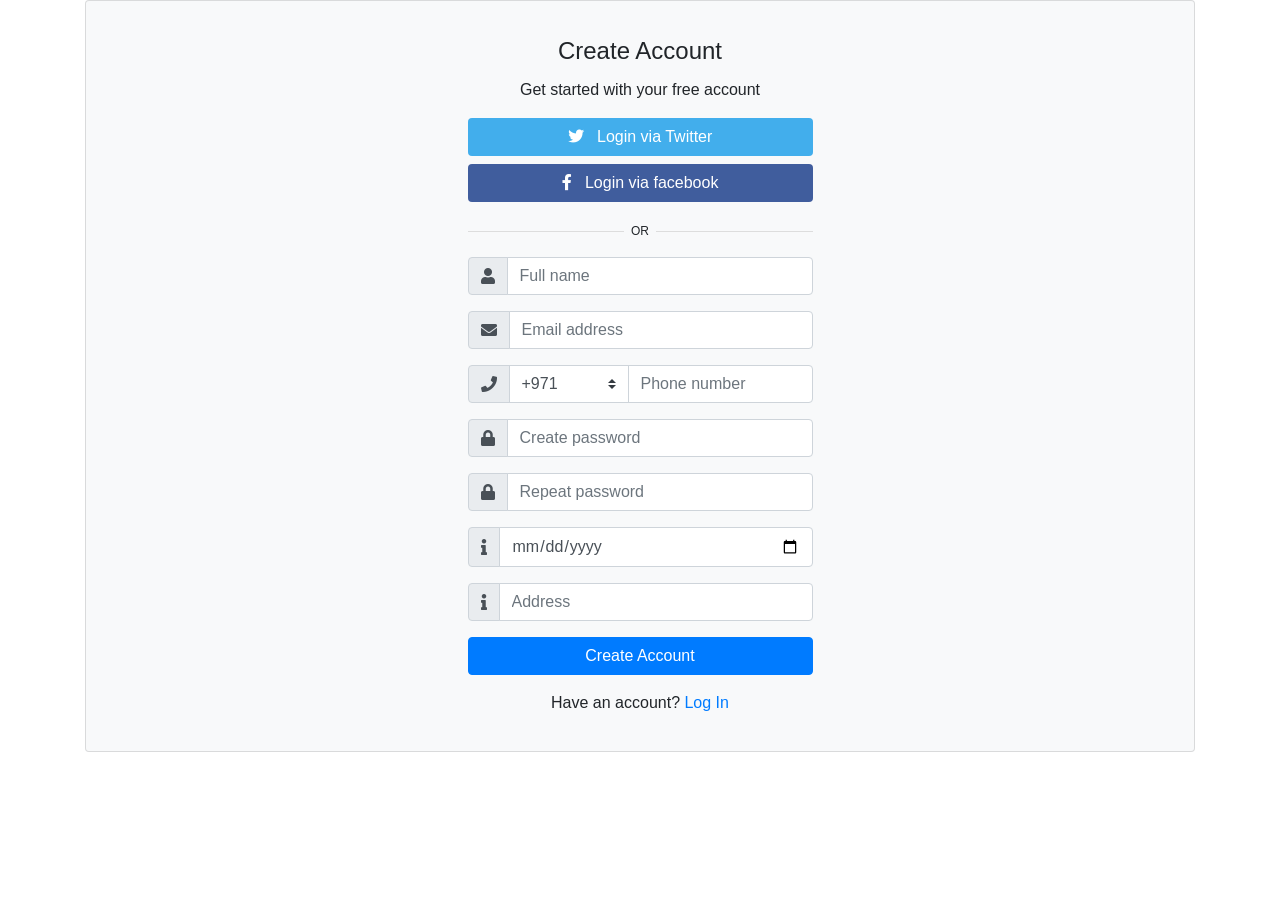
<file: homepage/signUp.html>
<!DOCTYPE html>
<html lang="en">
<head>
    <meta http-equiv="Content-Type" content="text/html; charset=UTF-8"/>
    <title>Testing file upload</title>
    <script src="//ajax.googleapis.com/ajax/libs/jquery/1.9.1/jquery.min.js"></script>
    <style>
        .divider-text {
            position: relative;
            text-align: center;
            margin-top: 15px;
            margin-bottom: 15px;
        }

        .divider-text span {
            padding: 7px;
            font-size: 12px;
            position: relative;
            z-index: 2;
        }

        .divider-text:after {
            content: "";
            position: absolute;
            width: 100%;
            border-bottom: 1px solid #ddd;
            top: 55%;
            left: 0;
            z-index: 1;
        }

        .btn-facebook {
            background-color: #405D9D;
            color: #fff;
        }

        .btn-twitter {
            background-color: #42AEEC;
            color: #fff;
        }
    </style>
</head>
<body>

<link href="//maxcdn.bootstrapcdn.com/bootstrap/4.0.0/css/bootstrap.min.css" rel="stylesheet" id="bootstrap-css">
<script src="//maxcdn.bootstrapcdn.com/bootstrap/4.0.0/js/bootstrap.min.js"></script>
<script src="//cdnjs.cloudflare.com/ajax/libs/jquery/3.2.1/jquery.min.js"></script>
<!------ Include the above in your HEAD tag ---------->

<link rel="stylesheet" href="https://use.fontawesome.com/releases/v5.0.8/css/all.css">


<div class="container">

    <div class="card bg-light">
        <article class="card-body mx-auto" style="max-width: 400px;">
            <h4 class="card-title mt-3 text-center">Create Account</h4>
            <p class="text-center">Get started with your free account</p>
            <p>
                <a href="" class="btn btn-block btn-twitter"> <i class="fab fa-twitter"></i>   Login via Twitter</a>
                <a href="" class="btn btn-block btn-facebook"> <i class="fab fa-facebook-f"></i>   Login via
                    facebook</a>
            </p>
            <p class="divider-text">
                <span class="bg-light">OR</span>
            </p>
            <div class="form-group input-group">
                <div class="input-group-prepend">
                    <span class="input-group-text"> <i class="fa fa-user"></i> </span>
                </div>
                <input id="fullName" class="form-control" placeholder="Full name" type="text">
            </div> <!-- form-group// -->
            <div class="form-group input-group">
                <div class="input-group-prepend">
                    <span class="input-group-text"> <i class="fa fa-envelope"></i> </span>
                </div>
                <span id="errorvalidate" style="color: red"></span>
                <input id="email" class="form-control" placeholder="Email address" type="email">
            </div> <!-- form-group// -->
            <div class="form-group input-group">
                <div class="input-group-prepend">
                    <span class="input-group-text"> <i class="fa fa-phone"></i> </span>
                </div>
                <select class="custom-select" style="max-width: 120px;">
                    <option selected="">+971</option>
                    <option value="1">+972</option>
                    <option value="2">+198</option>
                    <option value="3">+701</option>
                </select>
                <input id="phoneNumber" class="form-control" placeholder="Phone number" type="text">
            </div> <!-- form-group// -->

            <div class="form-group input-group">
                <div class="input-group-prepend">
                    <span class="input-group-text"> <i class="fa fa-lock"></i> </span>
                </div>
                <input id="passWord" class="form-control" placeholder="Create password" type="password">
            </div> <!-- form-group// -->

            <div class="form-group input-group">
                <div class="input-group-prepend">
                    <span class="input-group-text"> <i class="fa fa-lock"></i> </span>
                </div>
                <input id="rePassWord" class="form-control" placeholder="Repeat password" type="password">
            </div> <!-- form-group// -->

            <div class="form-group input-group">
                <div class="input-group-prepend">
                    <span class="input-group-text"> <i class="fas fa-info"></i> </span>
                </div>
                <input id="dateOfBirth" class="form-control" placeholder="Date Of Birth" type="Date">
            </div> <!-- form-group// -->

            <div class="form-group input-group">
                <div class="input-group-prepend">
                    <span class="input-group-text"> <i class="fas fa-info"></i></span>
                </div>
                <input id="address" class="form-control" placeholder="Address" type="text">
            </div>

            <div class="form-group">
                <button onclick="createAccount()" class="btn btn-primary btn-block"> Create Account</button>
            </div> <!-- form-group// -->
            <p class="text-center">Have an account? <a href="../index.html">Log In</a></p>

        </article>
    </div> <!-- card.// -->

</div>
<!--container end.//-->
<script>
    function createAccount() {
        let fullName = $('#fullName').val();
        let password = $('#passWord').val();
        let repassword = $('#rePassWord').val();
        let email = $('#email').val();
        let phoneNumber = $('#phoneNumber').val();
        let address = $('#address').val();
        let dateOfBirth = $('#dateOfBirth').val();
        if (fullName == "" || password == "" || repassword == "" || email == "") {
            alert("Email and Password is Not blank! or Repassword and password is not same!")
            return
        }
        let account = {
            email: email, password: password, re_password: repassword, phoneNumber: phoneNumber,
            fullName: fullName, dateOfBirth: dateOfBirth, address: address
        };
        $.ajax({
            url: 'https://vilo-vn.herokuapp.com/account/signup',
            method: 'POST',
            data: JSON.stringify(account),
            contentType: 'application/json; charset=utf8',
            //xử lý khi thành công
            success: function (data) {
                alert(data)
            },
            error: function (err) {
                document.getElementById('email').value = 'Email is format fail!';
            }
        });

    }
</script>

</body>
</html>
</file>
